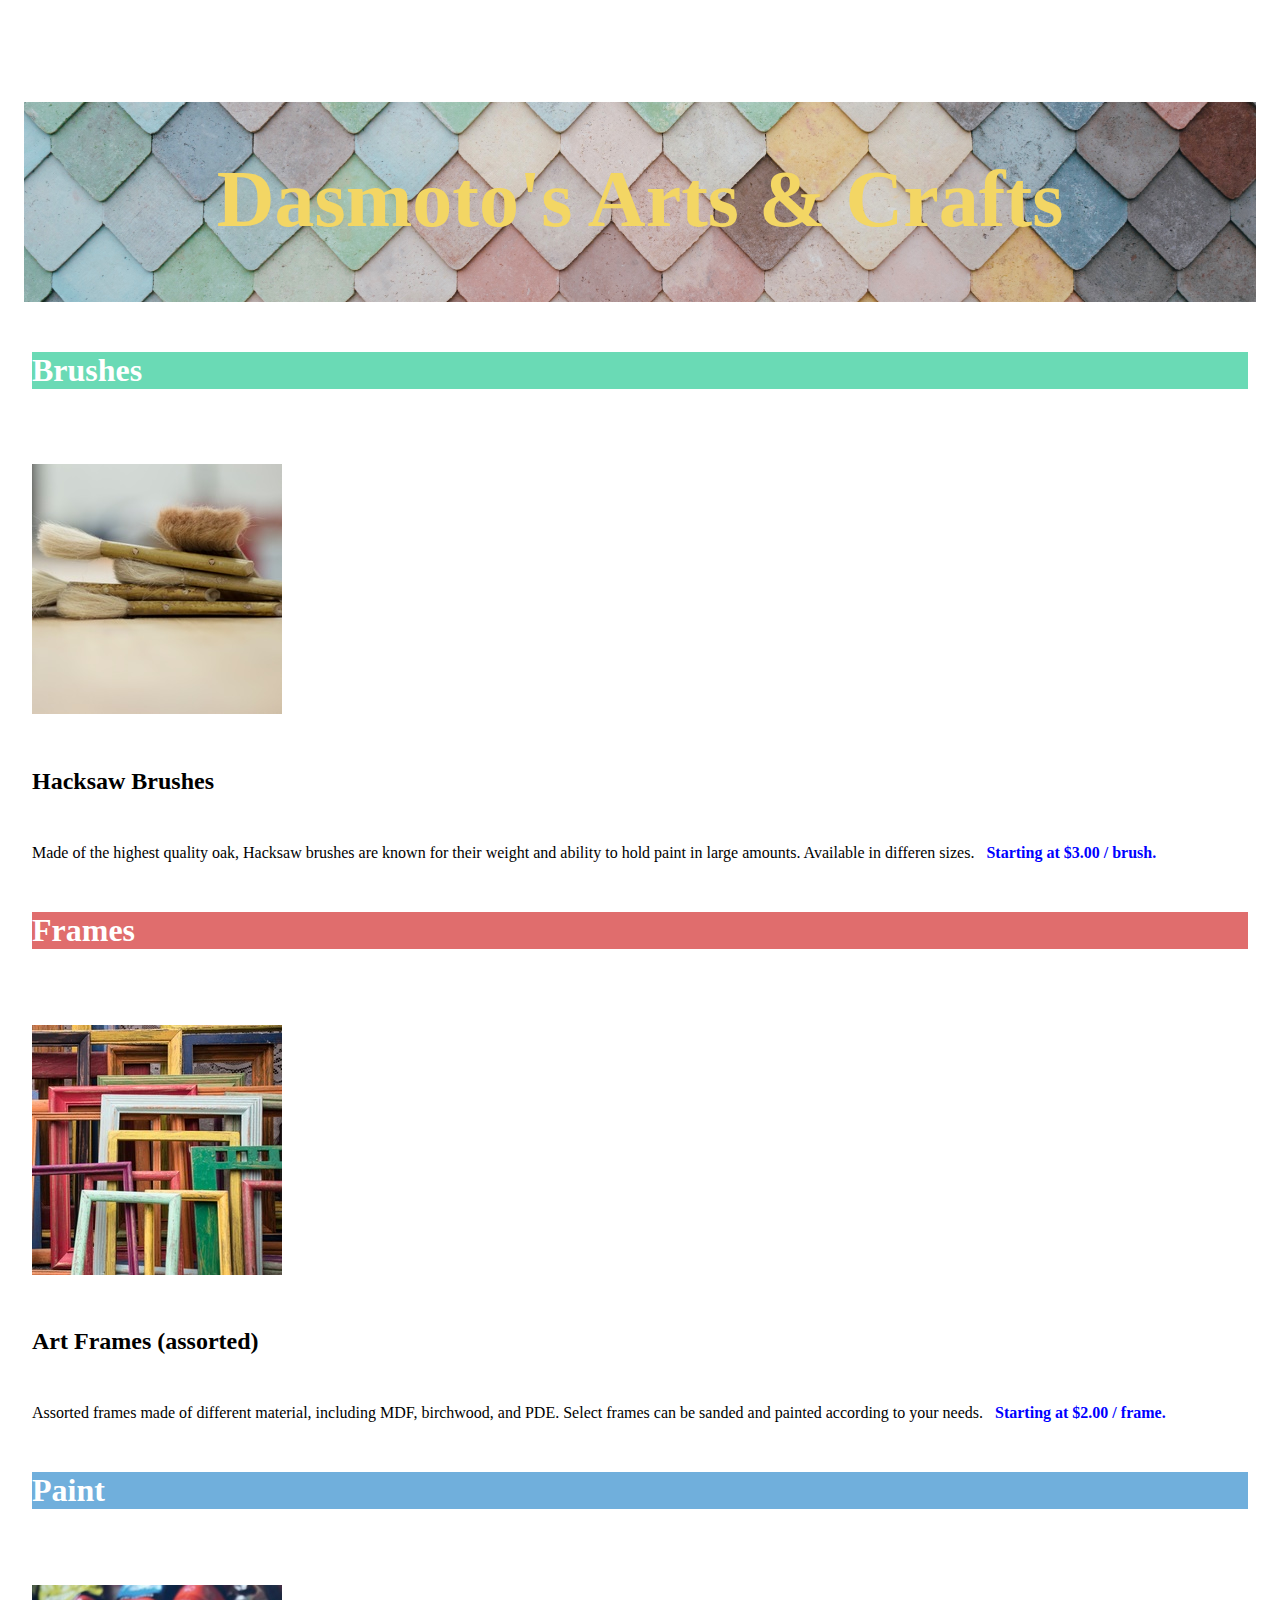
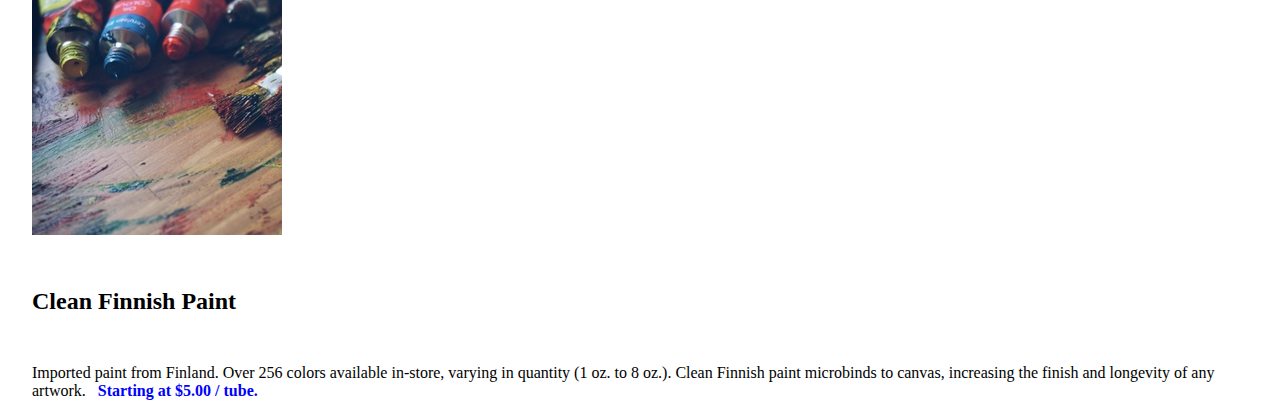
<file: Dasmoto's_Arts/index.html>
<!DOCTYPE html>
<html>
<head>
    <title>Dasmoto's Arts</title>
    <link href="./resources/css/index.css" type="text/css" rel="stylesheet">
</head>
<body>
  <header>
    <h1>Dasmoto's Arts & Crafts</h1> 
  </header>

  <section id="brushes">
    <h2>Brushes</h2>
    <img src="./resources/images/img2.jpeg" alt="Brushes image">
    <h3>Hacksaw Brushes</h3>
    <p>Made of the highest quality oak, Hacksaw brushes are known for their weight and ability to hold paint in large amounts. Available in differen sizes. <strong style="color: blue;">Starting at $3.00 / brush.</strong></p>
  </section>

  <section id="frames">
    <h2>Frames</h2>
    <img src="./resources/images/img3.jpeg" alt="Framges image">
    <h3>Art Frames (assorted)</h3>
    <p>Assorted frames made of different material, including MDF, birchwood, and PDE. Select frames can be sanded and painted according to your needs. <strong style="color: blue;">Starting at $2.00 / frame.</strong></p>
  </section>

  <section id="paint">
    <h2>Paint</h2>
    <img src="./resources/images/img4.jpeg" alt="Paint image">
    <h3>Clean Finnish Paint</h3>
    <p>Imported paint from Finland. Over 256 colors available in-store, varying in quantity (1 oz. to 8 oz.). Clean Finnish paint microbinds to canvas, increasing the finish and longevity of any artwork. <strong style="color: blue;">Starting at $5.00 / tube.</strong></p>
  </section>
    

</body>
</html>
</file>
<file: Dasmoto's_Arts/resources/css/index.css>
* {
  margin-top: 4%;
  margin-left: 0.5rem;
  margin-right: 0.5rem;
}

header {
  background-image: url('../images/img1.jpeg'); 
  background-size: cover; 
  background-position: center; 
  height: 200px; 
  display: flex; 
  justify-content: center; 
  align-items: center; 
  text-align: center;
}

h1 {
  color: rgb(243, 214, 100); 
  font-size: 5rem; 
  font-weight: bold;
}

h2 {
  font-size: 2rem;
  color: white;
}

h3 {
  font-size: 1.5rem;
  font-weight: bold;
}

p {
  font-size: 1rem;
}

#brushes h2{
  background-color: rgb(106, 218, 181);
}

#frames h2{
  background-color: rgb(224, 109, 109);
}

#paint h2 {
  background-color: rgb(112, 175, 220);
}
</file>
